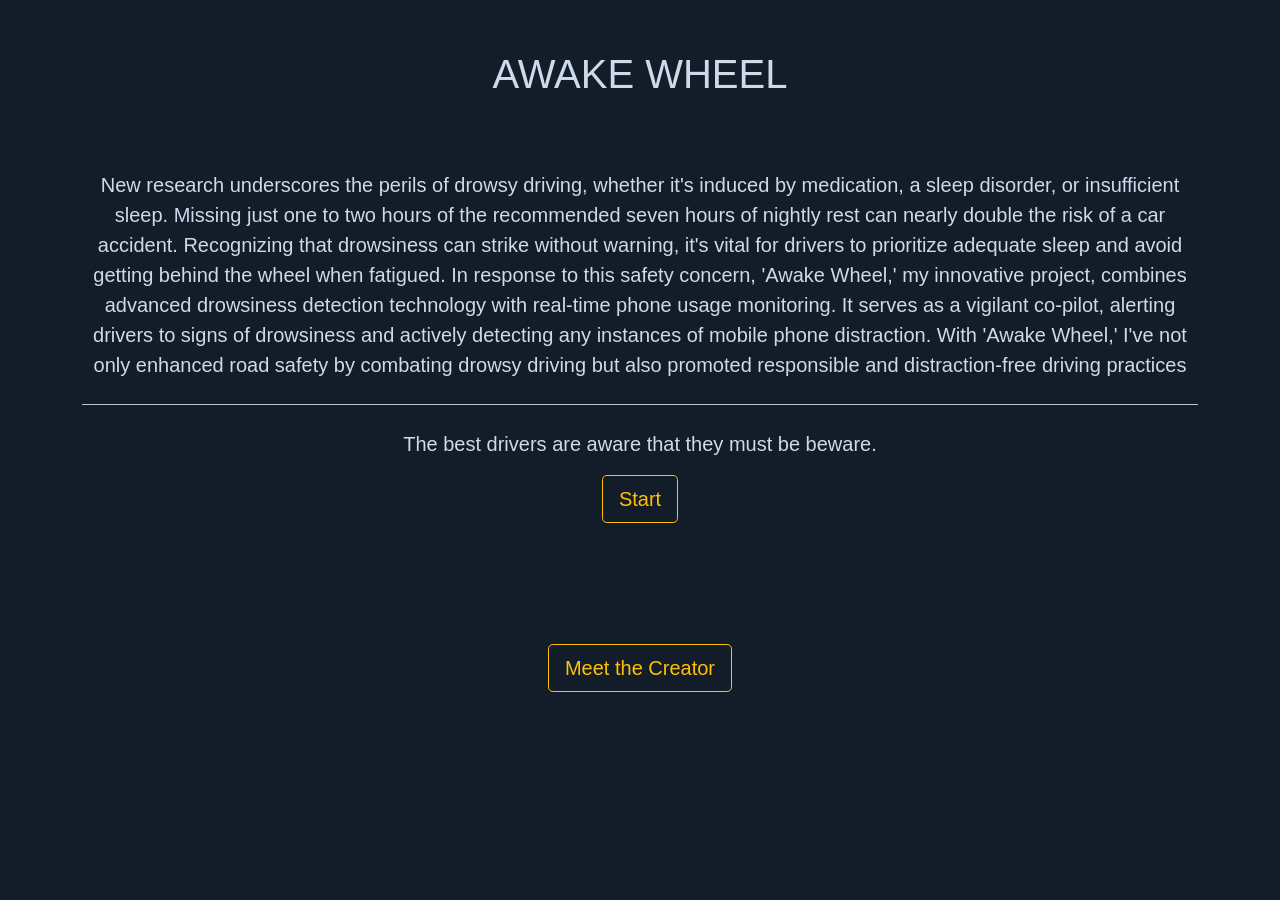
<file: static/test1.html>
<!DOCTYPE html>
<html>
    <head>
        <title>AwakeWheel</title>
        <link rel = "icon" href = "assets/logo.png" type = "image/x-icon"> 
        <link rel="stylesheet" href="https://stackpath.bootstrapcdn.com/bootstrap/4.3.1/css/bootstrap.min.css" integrity="sha384-ggOyR0iXCbMQv3Xipma34MD+dH/1fQ784/j6cY/iJTQUOhcWr7x9JvoRxT2MZw1T" crossorigin="anonymous">
        
        <link rel="stylesheet" href="https://cdnjs.cloudflare.com/ajax/libs/font-awesome/4.7.0/css/font-awesome.min.css">
		
		
        <link rel="stylesheet" type="text/css" href="assets/style.css">
        <style type="text/css">
        	body {
  				background-color: rgb(19, 29, 41);
  				text-align: center;
  				color: rgb(204, 218, 235);
			}
			.div-head{
					margin: 50px;
			}

				hr{
					background-color: rgb(204, 218, 235);
				}

				.jumb-width{
					
					position: center;
					background-color: rgb(19, 29, 41); 
				}
				.footer {
				    
				    bottom: 0;
				    width: 100%;
				    height: 60px;
				    line-height: 60px;
				    background-color: rgb(19, 29, 41);
				}
				a{
					color: rgb(204, 218, 235)
				}
				
				.card-style{
					background-color: rgb(19, 29, 41);
				}
				img{
				height: 150px;
				width: 150px;
				vertical-align: middle;
				border-radius: 50%;

				}

				
				 .btn.btn-rounded {
				     border-radius: 50px
				 }
			</style>
    </head>
    <body>
    	<div class="div-head">
        	<h1>AWAKE WHEEL</h1>
        	<div class="jumbotron jumb-width">
  				<p class="lead">New research underscores the perils of drowsy driving, whether it's induced by medication, a sleep disorder, or insufficient sleep. Missing just one to two hours of the recommended seven hours of nightly rest can nearly double the risk of a car accident. Recognizing that drowsiness can strike without warning, it's vital for drivers to prioritize adequate sleep and avoid getting behind the wheel when fatigued.

					In response to this safety concern, 'Awake Wheel,' my innovative project, combines advanced drowsiness detection technology with real-time phone usage monitoring. It serves as a vigilant co-pilot, alerting drivers to signs of drowsiness and actively detecting any instances of mobile phone distraction. With 'Awake Wheel,' I've not only enhanced road safety by combating drowsy driving but also promoted responsible and distraction-free driving practices</p>
  				<hr class="my-4">
  				<p class="lead">The best drivers are aware that they must be beware.</p>
  				<form method="post" action="/start">
  					<input type="submit" class="btn btn-outline-warning btn-lg" value="Start" name="Start"/>
            	</form>
			</div>
       	</div>
       	<footer class="footer">
       		<div class="container">
       			<span><a href="contact.html" class="btn btn-outline-warning btn-lg" style = "text-decoration: none;">Meet the Creator</a></span>

       		</div>
       	</footer>
    </body>
</html>
</file>
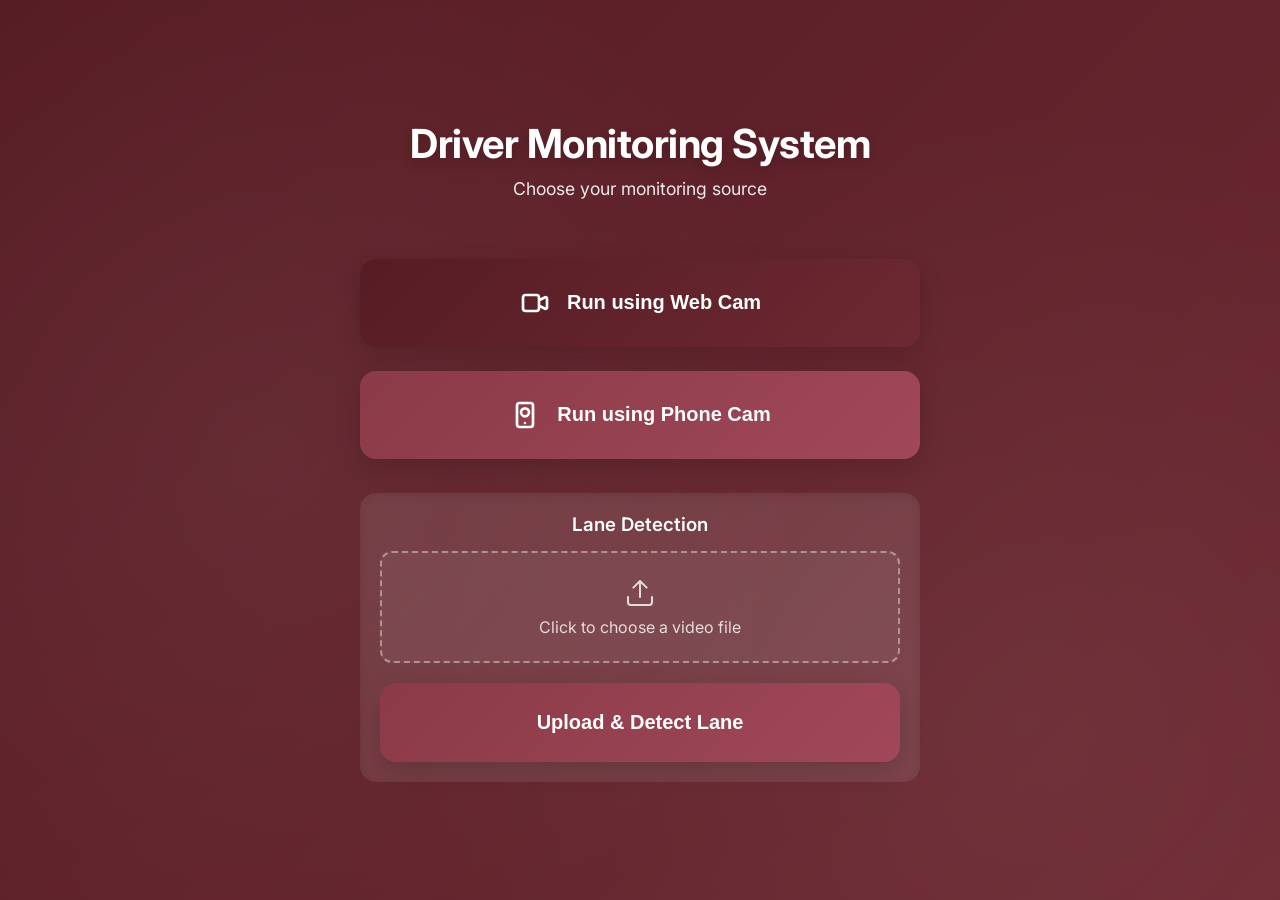
<file: templates/start.html>
<!DOCTYPE html>
<html lang="en">
<head>
    <meta charset="UTF-8">
    <meta name="viewport" content="width=device-width, initial-scale=1.0">
    <title>Driver Monitoring System</title>
    <link href="https://fonts.googleapis.com/css2?family=Inter:wght@400;600;700&display=swap" rel="stylesheet">
    <style>
        * {
            margin: 0;
            padding: 0;
            box-sizing: border-box;
        }

        body {
            font-family: 'Inter', sans-serif;
            min-height: 100vh;
            display: flex;
            align-items: center;
            justify-content: center;
            background: linear-gradient(135deg, #561C24 0%, #6D2932 100%);
            position: relative;
            overflow: hidden;
        }

        body::before {
            content: '';
            position: absolute;
            top: 0;
            left: 0;
            right: 0;
            bottom: 0;
            background-image: 
                radial-gradient(circle at 20% 50%, rgba(255, 255, 255, 0.05) 0%, transparent 50%),
                radial-gradient(circle at 80% 80%, rgba(255, 255, 255, 0.05) 0%, transparent 50%);
            pointer-events: none;
        }

        .container {
            position: relative;
            z-index: 1;
            text-align: center;
            padding: 40px 20px;
            max-width: 600px;
            width: 100%;
        }

        .header {
            margin-bottom: 60px;
            animation: fadeInDown 0.8s ease-out;
        }

        .header h1 {
            color: white;
            font-size: 2.5rem;
            font-weight: 700;
            letter-spacing: -0.5px;
            margin-bottom: 10px;
            text-shadow: 0 4px 12px rgba(0, 0, 0, 0.2);
        }

        .header p {
            color: rgba(255, 255, 255, 0.9);
            font-size: 1.1rem;
            font-weight: 400;
        }

        .button-container {
            display: flex;
            flex-direction: column;
            gap: 24px;
            animation: fadeInUp 0.8s ease-out 0.2s backwards;
        }

        .btn {
            display: flex;
            align-items: center;
            justify-content: center;
            gap: 16px;
            background: white;
            color: #561C24;
            border: none;
            padding: 28px 40px;
            border-radius: 16px;
            font-size: 1.25rem;
            font-weight: 600;
            cursor: pointer;
            transition: all 0.3s ease;
            box-shadow: 0 8px 24px rgba(0, 0, 0, 0.15);
            position: relative;
            overflow: hidden;
        }

        .btn::before {
            content: '';
            position: absolute;
            top: 0;
            left: -100%;
            width: 100%;
            height: 100%;
            background: linear-gradient(90deg, transparent, rgba(86, 28, 36, 0.1), transparent);
            transition: left 0.5s ease;
        }

        .btn:hover::before {
            left: 100%;
        }

        .btn:hover {
            transform: translateY(-4px);
            box-shadow: 0 12px 32px rgba(0, 0, 0, 0.2);
        }

        .btn:active {
            transform: translateY(-2px);
        }

        .btn-webcam {
            background: linear-gradient(135deg, #561C24 0%, #6D2932 100%);
            color: white;
        }

        .btn-webcam:hover {
            background: linear-gradient(135deg, #45161d 0%, #5a2228 100%);
        }

        .btn-phone {
            background: linear-gradient(135deg, #8B3A47 0%, #A0485A 100%);
            color: white;
        }

        .btn-phone:hover {
            background: linear-gradient(135deg, #732f3a 0%, #86394a 100%);
        }

        .icon {
            width: 32px;
            height: 32px;
            stroke-width: 2;
        }

        .file-upload-wrapper {
            position: relative;
            margin-bottom: 20px;
        }

        .file-upload-input {
            opacity: 0;
            position: absolute;
            top: 0;
            left: 0;
            width: 100%;
            height: 100%;
            cursor: pointer;
            z-index: 2;
        }

        .file-upload-label {
            display: flex;
            flex-direction: column;
            align-items: center;
            justify-content: center;
            padding: 24px 20px;
            background: rgba(255, 255, 255, 0.05);
            border: 2px dashed rgba(255, 255, 255, 0.4);
            border-radius: 12px;
            color: rgba(255, 255, 255, 0.8);
            font-size: 1rem;
            transition: all 0.3s ease;
            position: relative;
            z-index: 1;
        }

        .file-upload-input:hover + .file-upload-label {
            background: rgba(255, 255, 255, 0.1);
            border-color: rgba(255, 255, 255, 0.8);
            color: white;
        }

        .file-upload-icon {
            width: 32px;
            height: 32px;
            margin-bottom: 8px;
            stroke-width: 1.5;
        }

        @keyframes fadeInDown {
            from {
                opacity: 0;
                transform: translateY(-30px);
            }
            to {
                opacity: 1;
                transform: translateY(0);
            }
        }

        @keyframes fadeInUp {
            from {
                opacity: 0;
                transform: translateY(30px);
            }
            to {
                opacity: 1;
                transform: translateY(0);
            }
        }

        @media (max-width: 768px) {
            .header h1 {
                font-size: 2rem;
            }

            .header p {
                font-size: 1rem;
            }

            .btn {
                padding: 24px 32px;
                font-size: 1.1rem;
            }

            .icon {
                width: 28px;
                height: 28px;
            }
        }

        @media (max-width: 480px) {
            .header h1 {
                font-size: 1.75rem;
            }

            .btn {
                padding: 20px 24px;
                font-size: 1rem;
            }
        }
    </style>
</head>
<body>
    <div class="container">
        <div class="header">
            <h1>Driver Monitoring System</h1>
            <p>Choose your monitoring source</p>
        </div>
        
        <form method="POST" class="button-container" enctype="multipart/form-data">
            <button type="submit" name="StartWebCam" value="StartWebCam" class="btn btn-webcam">
                <svg class="icon" viewBox="0 0 24 24" fill="none" stroke="currentColor">
                    <path stroke-linecap="round" stroke-linejoin="round" d="M15 10l4.553-2.276A1 1 0 0121 8.618v6.764a1 1 0 01-1.447.894L15 14M5 18h8a2 2 0 002-2V8a2 2 0 00-2-2H5a2 2 0 00-2 2v8a2 2 0 002 2z"/>
                </svg>
                Run using Web Cam
            </button>
            
            <button type="submit" name="StartPhoneCam" value="StartPhoneCam" class="btn btn-phone">
                <svg class="icon" viewBox="0 0 24 24" fill="none" stroke="currentColor">
                    <path stroke-linecap="round" stroke-linejoin="round" d="M12 18h.01M8 21h8a2 2 0 002-2V5a2 2 0 00-2-2H8a2 2 0 00-2 2v14a2 2 0 002 2z"/>
                    <circle cx="12" cy="10" r="3"/>
                </svg>
                Run using Phone Cam
            </button>
            
            <div style="background: rgba(255,255,255,0.1); padding: 20px; border-radius: 16px; margin-top: 10px; box-shadow: inset 0 2px 10px rgba(0,0,0,0.1);">
                <h3 style="color: white; margin-bottom: 15px; font-weight: 600;">Lane Detection</h3>
                <div class="file-upload-wrapper">
                    <input type="file" name="video" accept="video/*" class="file-upload-input" onchange="updateFileName(this)">
                    <div class="file-upload-label">
                        <svg class="file-upload-icon" viewBox="0 0 24 24" fill="none" stroke="currentColor">
                            <path stroke-linecap="round" stroke-linejoin="round" d="M3 15v4c0 1.1.9 2 2 2h14a2 2 0 002-2v-4M17 8l-5-5-5 5M12 3v12" />
                        </svg>
                        <span id="file-upload-text">Click to choose a video file</span>
                    </div>
                </div>
                <button type="submit" name="LaneDetection" value="LaneDetection" class="btn btn-phone" style="width: 100%;">
                    Upload & Detect Lane
                </button>
            </div>
        </form>
    </div>
    <script>
        function updateFileName(input) {
            const label = document.getElementById('file-upload-text');
            if (input.files && input.files.length > 0) {
                label.textContent = input.files[0].name;
            } else {
                label.textContent = 'Click to choose a video file';
            }
        }
    </script>
</body>
</html>
</file>
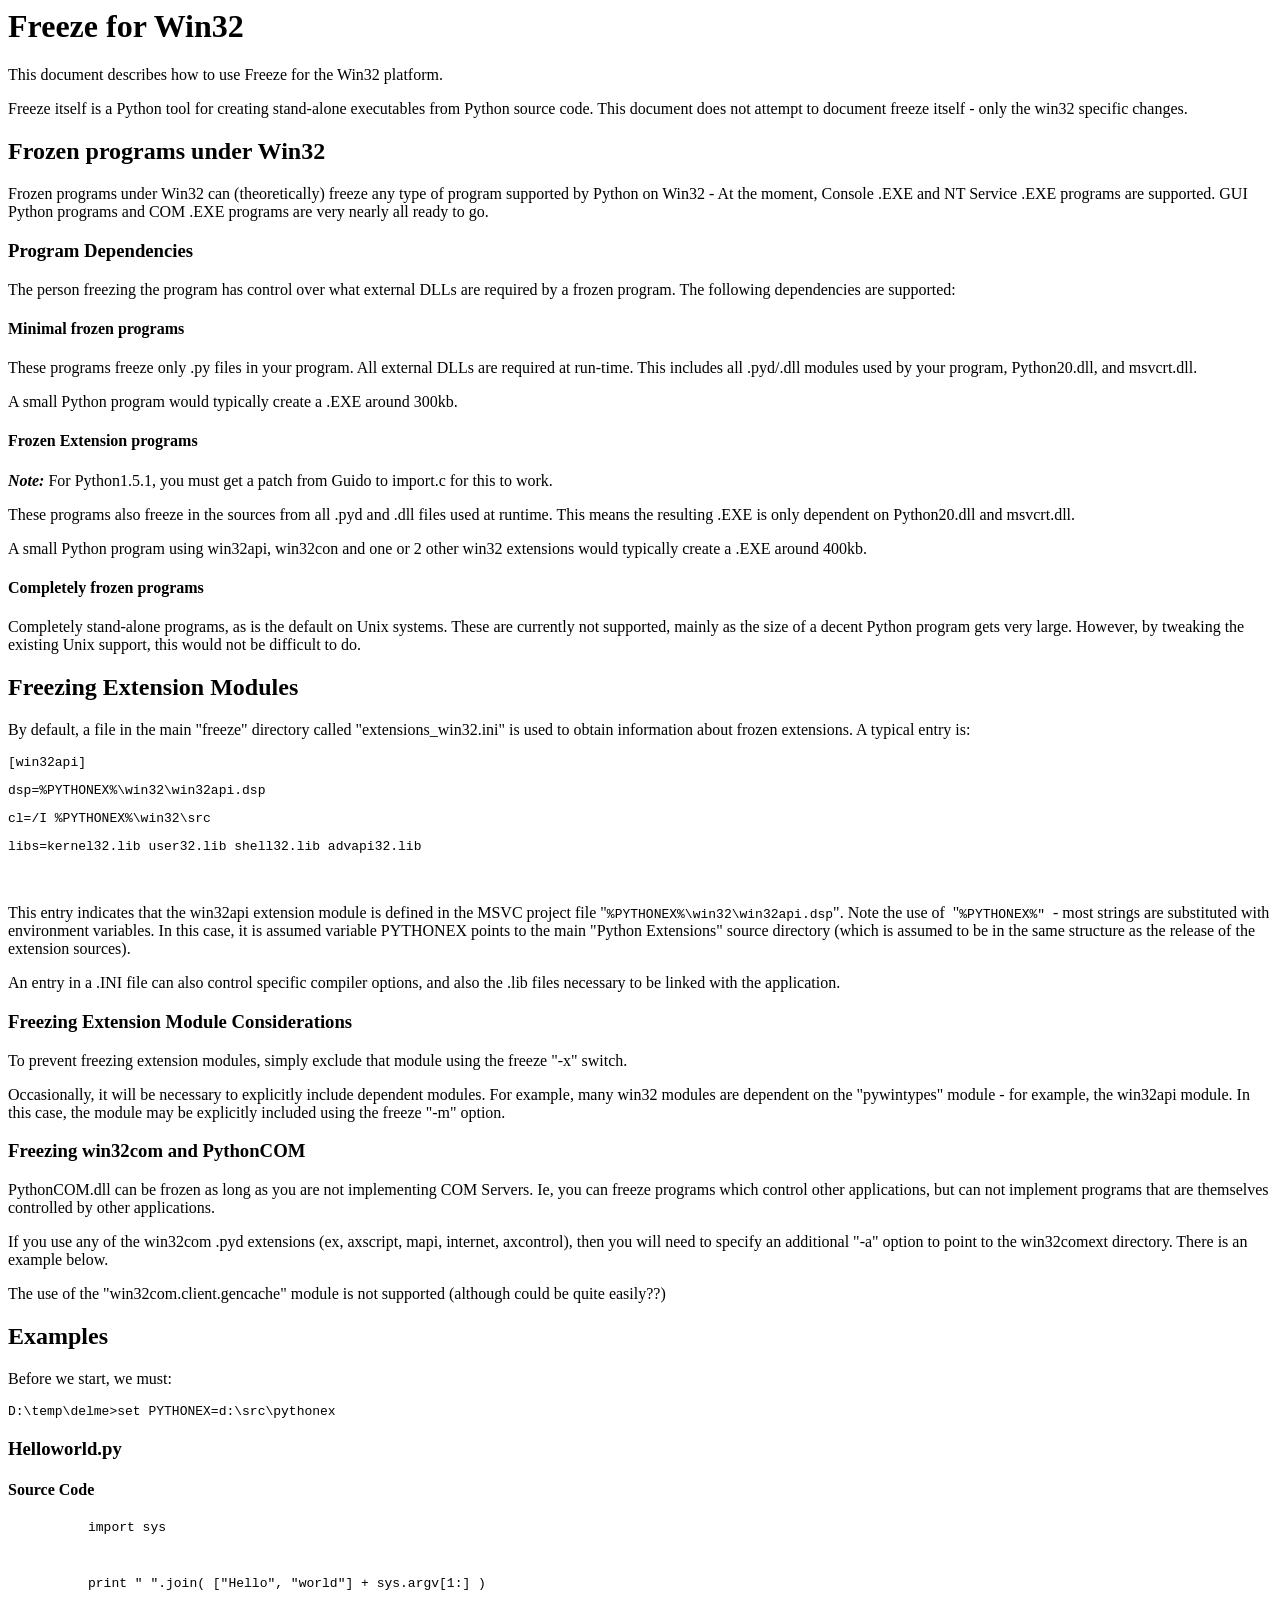
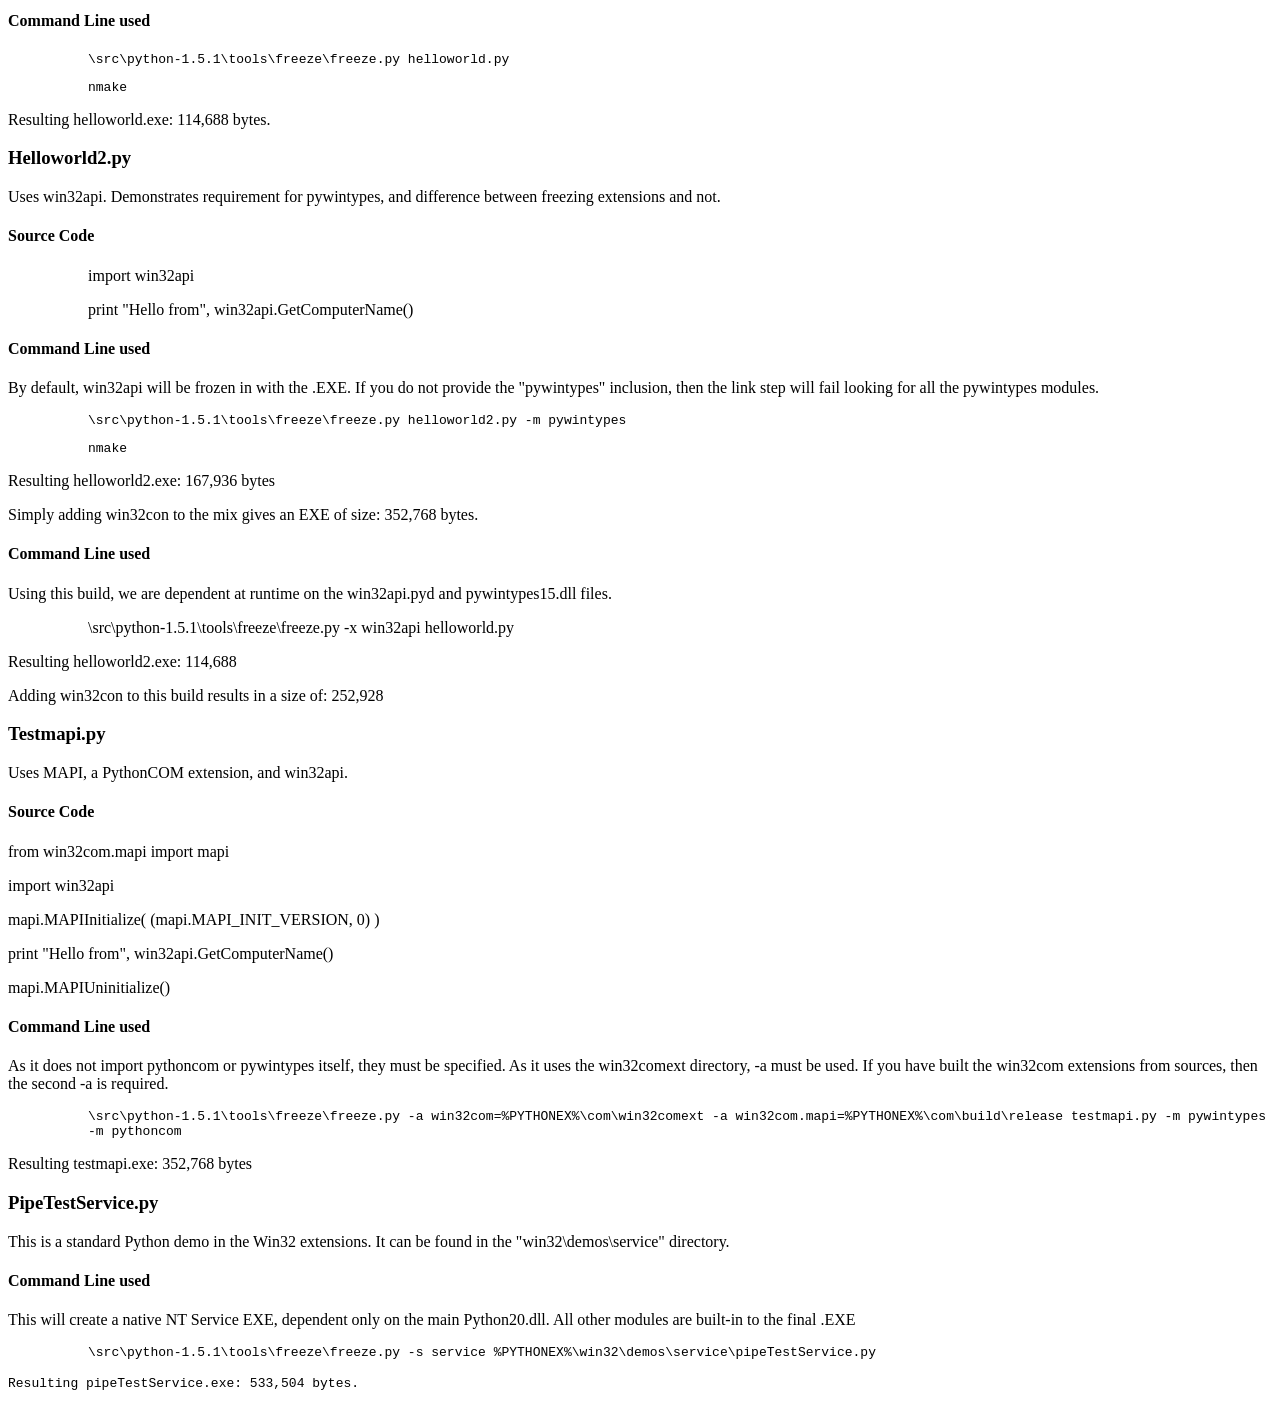
<file: Python-3.11.5/Tools/freeze/win32.html>
<HTML>
<HEAD>
<META HTTP-EQUIV="Content-Type" CONTENT="text/html; charset=windows-1252">
<META NAME="Generator" CONTENT="Microsoft Word 97">
<TITLE>win32</TITLE>
<META NAME="Version" CONTENT="8.0.3410">
<META NAME="Date" CONTENT="10/11/96">
<META NAME="Template" CONTENT="D:\Program Files\Microsoft Office\Office\HTML.DOT">
</HEAD>
<BODY TEXT="#000000" BGCOLOR="#ffffff">

<H1>Freeze for Win32</H1>
<P>This document describes how to use Freeze for the Win32 platform.  </P>
<P>Freeze itself is a Python tool for creating stand-alone executables from Python source code.  This document does not attempt to document freeze itself - only the win32 specific changes.</P>
<H2>Frozen programs under Win32</H2>
<P>Frozen programs under Win32 can (theoretically) freeze any type of program supported by Python on Win32 - At the moment, Console .EXE and NT Service .EXE programs are supported.  GUI Python programs and COM .EXE programs are very nearly all ready to go.</P>
<H3>Program Dependencies</H3>
<P>The person freezing the program has control over what external DLLs are required by a frozen program.  The following dependencies are supported:</P>
<H4>Minimal frozen programs</H4>
<P>These programs freeze only .py files in your program.  All external DLLs are required at run-time.  This includes all .pyd/.dll modules used by your program, Python20.dll, and msvcrt.dll.  </P>
<P>A small Python program would typically create a .EXE around 300kb.</P>
<H4>Frozen Extension programs</H4>
<B><I><P>Note:</B></I> For Python1.5.1, you must get a patch from Guido to import.c for this to work.</P>
<P>These programs also freeze in the sources from all .pyd and .dll files used at runtime.  This means the resulting .EXE is only dependent on Python20.dll and msvcrt.dll.</P>
<P>A small Python program using win32api, win32con and one or 2 other win32 extensions would typically create a .EXE around 400kb.</P>
<H4>Completely frozen programs</H4>
<P>Completely stand-alone programs, as is the default on Unix systems.  These are currently not supported, mainly as the size of a decent Python program gets very large.  However, by tweaking the existing Unix support, this would not be difficult to do.</P>
<H2>Freezing Extension Modules</H2>
<P>By default, a file in the main "freeze" directory called "extensions_win32.ini" is used to obtain information about frozen extensions.  A typical entry is:</P>
<CODE><P>[win32api]</P>
<P>dsp=%PYTHONEX%\win32\win32api.dsp</P>
<P>cl=/I %PYTHONEX%\win32\src</P>
<P>libs=kernel32.lib user32.lib shell32.lib advapi32.lib</P>
</CODE><P>&nbsp;</P>
<P>This entry indicates that the win32api extension module is defined in the MSVC project file "<CODE>%PYTHONEX%\win32\win32api.dsp</CODE>".  Note the use of<CODE> </CODE>"<CODE>%PYTHONEX%" </CODE>- most strings are substituted with environment variables. In this case, it is assumed variable PYTHONEX points to the main "Python Extensions" source directory (which is assumed to be in the same structure as the release of the extension sources).</P>
<P>An entry in a .INI file can also control specific compiler options, and also the .lib files necessary to be linked with the application.</P>
<H3>Freezing Extension Module Considerations</H3>
<P>To prevent freezing extension modules, simply exclude that module using the freeze "-x" switch.</P>
<P>Occasionally, it will be necessary to explicitly include dependent modules.  For example, many win32 modules are dependent on the "pywintypes" module - for example, the win32api module.  In this case, the module may be explicitly included using the freeze "-m" option.</P>
<H3>Freezing win32com and PythonCOM</H3>
<P>PythonCOM.dll can be frozen as long as you are not implementing COM Servers.  Ie, you can freeze programs which control other applications, but can not implement programs that are themselves controlled by other applications.</P>
<P>If you use any of the win32com .pyd extensions (ex, axscript, mapi, internet, axcontrol), then you will need to specify an additional "-a" option to point to the win32comext directory.  There is an example below.</P>
<P>The use of the "win32com.client.gencache" module is not supported (although could be quite easily??)</P>
<H2>Examples</H2>
<P>Before we start, we must:</P>
<CODE><P>D:\temp\delme&gt;set PYTHONEX=d:\src\pythonex</P>
</CODE><H3>Helloworld.py</H3>
<H4>Source Code</H4><DIR>
<DIR>

<CODE><P>import sys</P>
<P>&nbsp;</P>
<P>print " ".join( ["Hello", "world"] + sys.argv[1:] )</P></DIR>
</DIR>

</CODE><H4>Command Line used</H4><DIR>
<DIR>

<FONT FACE="Courier New" SIZE=2><P>\src\python-1.5.1\tools\freeze\freeze.py helloworld.py</P>
<P>nmake</P></DIR>
</DIR>

</FONT><P>Resulting helloworld.exe: 114,688 bytes.</P>
<H3>Helloworld2.py</H3>
<P>Uses win32api.  Demonstrates requirement for pywintypes, and difference between freezing extensions and not.</P>
<H4>Source Code</H4><DIR>
<DIR>

<P>import win32api</P>
<P>print "Hello from", win32api.GetComputerName()</P></DIR>
</DIR>

<H4>Command Line used</H4>
<P>By default, win32api will be frozen in with the .EXE.  If you do not provide the "pywintypes" inclusion, then the link step will fail looking for all the pywintypes modules.</P><DIR>
<DIR>

<FONT FACE="Courier New" SIZE=2><P>\src\python-1.5.1\tools\freeze\freeze.py helloworld2.py -m pywintypes</P>
<P>nmake</P></DIR>
</DIR>

</FONT><P>Resulting helloworld2.exe: 167,936 bytes</P>
<P>Simply adding win32con to the mix gives an EXE of size: 352,768 bytes.</P>
<H4>Command Line used</H4>
<P>Using this build, we are dependent at runtime on the win32api.pyd and pywintypes15.dll files.</P><DIR>
<DIR>

<P>\src\python-1.5.1\tools\freeze\freeze.py -x win32api helloworld.py</P></DIR>
</DIR>

<P>Resulting helloworld2.exe: 114,688</P>
<P>Adding win32con to this build results in a size of: 252,928</P>
<H3>Testmapi.py</H3>
<P>Uses MAPI, a PythonCOM extension, and win32api.</P>
<H4>Source Code</H4>
<P>from win32com.mapi import mapi</P>
<P>import win32api</P>
<P>mapi.MAPIInitialize( (mapi.MAPI_INIT_VERSION, 0) )</P>
<P>print "Hello from", win32api.GetComputerName()</P>
<P>mapi.MAPIUninitialize()</P>
<H4>Command Line used</H4>
<P>As it does not import pythoncom or pywintypes itself, they must be specified.  As it uses the win32comext directory, -a must be used.  If you have built the win32com extensions from sources, then the second -a is required.</P><DIR>
<DIR>

<CODE><P>\src\python-1.5.1\tools\freeze\freeze.py -a win32com=%PYTHONEX%\com\win32comext -a win32com.mapi=%PYTHONEX%\com\build\release testmapi.py -m pywintypes -m pythoncom</P></DIR>
</DIR>

</CODE><P>Resulting testmapi.exe: 352,768 bytes</P>
<H3>PipeTestService.py</H3>
<P>This is a standard Python demo in the Win32 extensions.  It can be found in the "win32\demos\service" directory.</P>
<H4>Command Line used</H4>
<P>This will create a native NT Service EXE, dependent only on the main Python20.dll.  All other modules are built-in to the final .EXE</P><DIR>
<DIR>

<CODE><P>\src\python-1.5.1\tools\freeze\freeze.py -s service %PYTHONEX%\win32\demos\service\pipeTestService.py</P></DIR>
</DIR>

<P>Resulting pipeTestService.exe: </CODE><FONT FACE="Courier New" SIZE=2>533,504 bytes.</P></FONT></BODY>
</HTML>
</file>
<file: static/assets/style.css>
body {
  background-color: rgb(19, 29, 41);
  text-align: center;
  color: rgb(204, 218, 235);
}
.div-head{
margin: 50px;
align-items: center;
}

hr{
	background-color: rgb(204, 218, 235);
}

.jumb-width{
	
	position: center;
	background-color: rgb(19, 29, 41); 
}
.footer {
    
    bottom: 0;
    width: 100%;
    height: 60px;
    line-height: 60px;
    background-color: rgb(19, 29, 41);
    align-items:center ;
}
a{
	color: rgb(204, 218, 235)
}
.fa {
  padding: 10px;
  font-size: 15px;
  width: 30px;
  text-align: center;
  text-decoration: none;
  margin: 2px 1px;
  border-radius: 50%;
}
.fa:hover {
    opacity: 0.7;
}
.fa-linkedin {
  background: rgb(204, 218, 235);
  color: white;
}
.card-style{
	background-color: rgb(121, 117, 152);
    align-items: center;
    align-content: center;
    border-radius: 50px;
    align-self: flex-end;
    align-self: center;
}
.card-body{
    align-items: center;
    bottom: 20px;
    
}
img{
height: 200px;
width: 200px;
vertical-align: middle;
border-radius: 50%;

}

.template-demo>.btn {
     margin-right: 0.5rem !important
 }

 .template-demo {
     margin-top: 0.5rem !important
 }
 .btn.btn-rounded {
     border-radius: 50px
 }

 .btn-outline-linkedin {
     border: 1px solid #0177b5;
     color: #0177b5
 }

 .btn-outline-instagram {
     border: 1px solid rgb(255, 255, 255);
     color: #dc4a38
 }
.btn-outline-google {
     border: 1px solid #005eff;
     color: #ffffff
 }
.btn-outline-github {
     border: 1px solid #f8f9fa;
     color: rgb(89, 88, 85)
 }
 .btn-outline-linkedin:hover {
     background: white;
     color: white;
 }

 .btn-outline-github:hover {
     background: rgb(0,0,0);
     color: #ffffff
 }

 .btn-outline-google:hover {
     background: #07f446;
     color: #ffffff
 }


 .btn-outline-instagram:hover {
     background: rgb(252, 0, 138);
     color: #ffffff
 }
.linkedin-bg{
	background:none;
	color: rgb(3, 107, 252);
}
.github-bg{
	background: none;
	color: #f8f9fa;
}
.insta-bg{
	background: none;
	color:white;
}

.card-text {
  font-family: Helvetica;
  font-stretch: extra-expanded;
  font-weight: 700;
}
</file>
